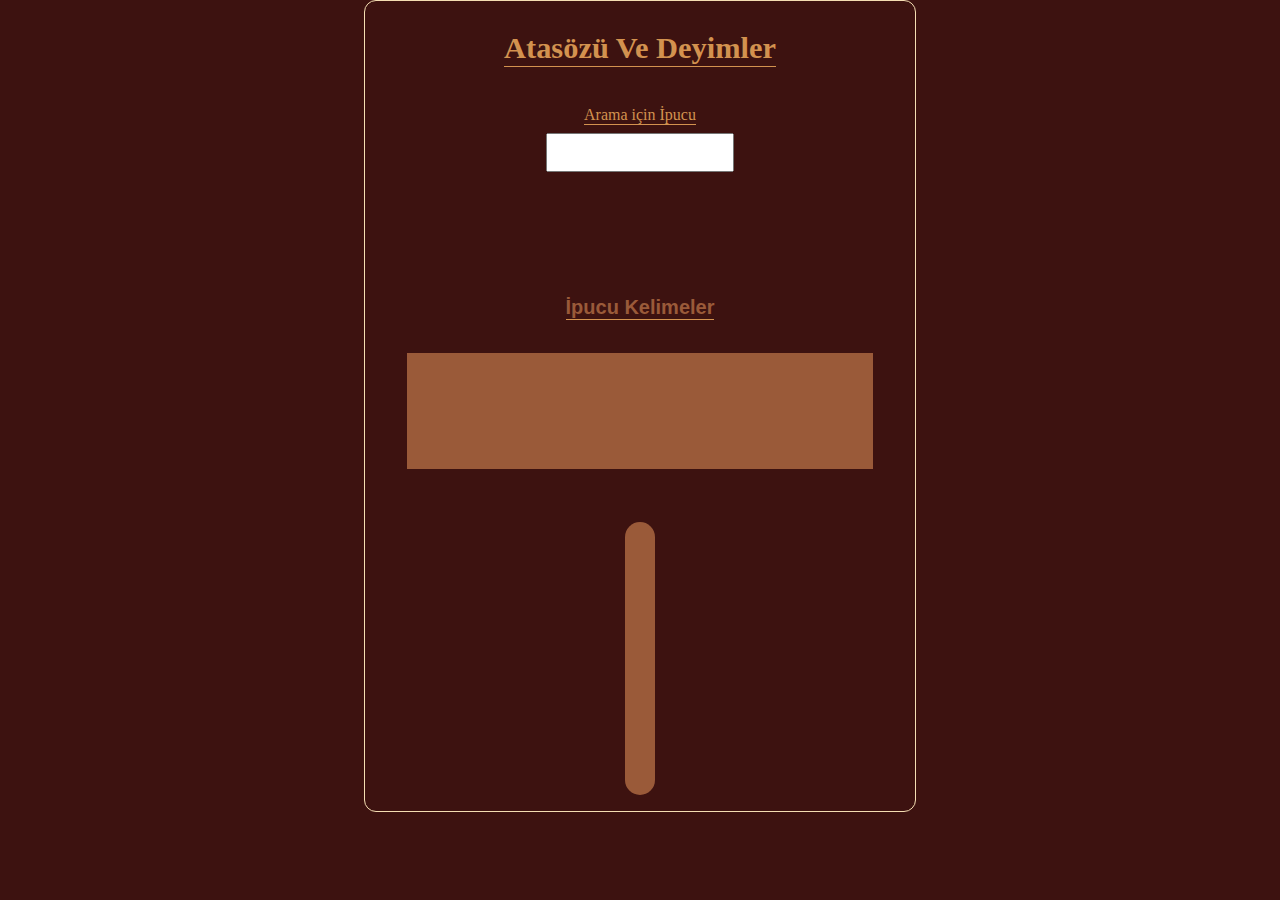
<file: FETCH APİ/atasözü/index.html>
<!DOCTYPE html>
<html lang="en">

<head>
    <meta charset="UTF-8">
    <meta name="viewport" content="width=device-width, initial-scale=1.0">
    <title>Atasözü Ve Deyimler</title>
    <link rel="stylesheet" href="style.css">
</head>

<body>



    <div class="container">
        <div class="form">
            <h3 class="baslik">Atasözü Ve Deyimler</h3>
            <label for="aramaKutusu">Arama için İpucu</label>
            <input list="aramaListesi" name="" id="aramaKutusu">

            <datalist id="aramaListesi">


            </datalist>
        </div>
        <h5>İpucu Kelimeler</h5>
        <div id="anahtarkelime" class="son">
            
        </div>

        <ul id="sonuc">
            <!-- Burada Sonuçlar Listelenecek  -->
        </ul>
    </div>



    <script src="script.js"></script>
</body>

</html>
</file>
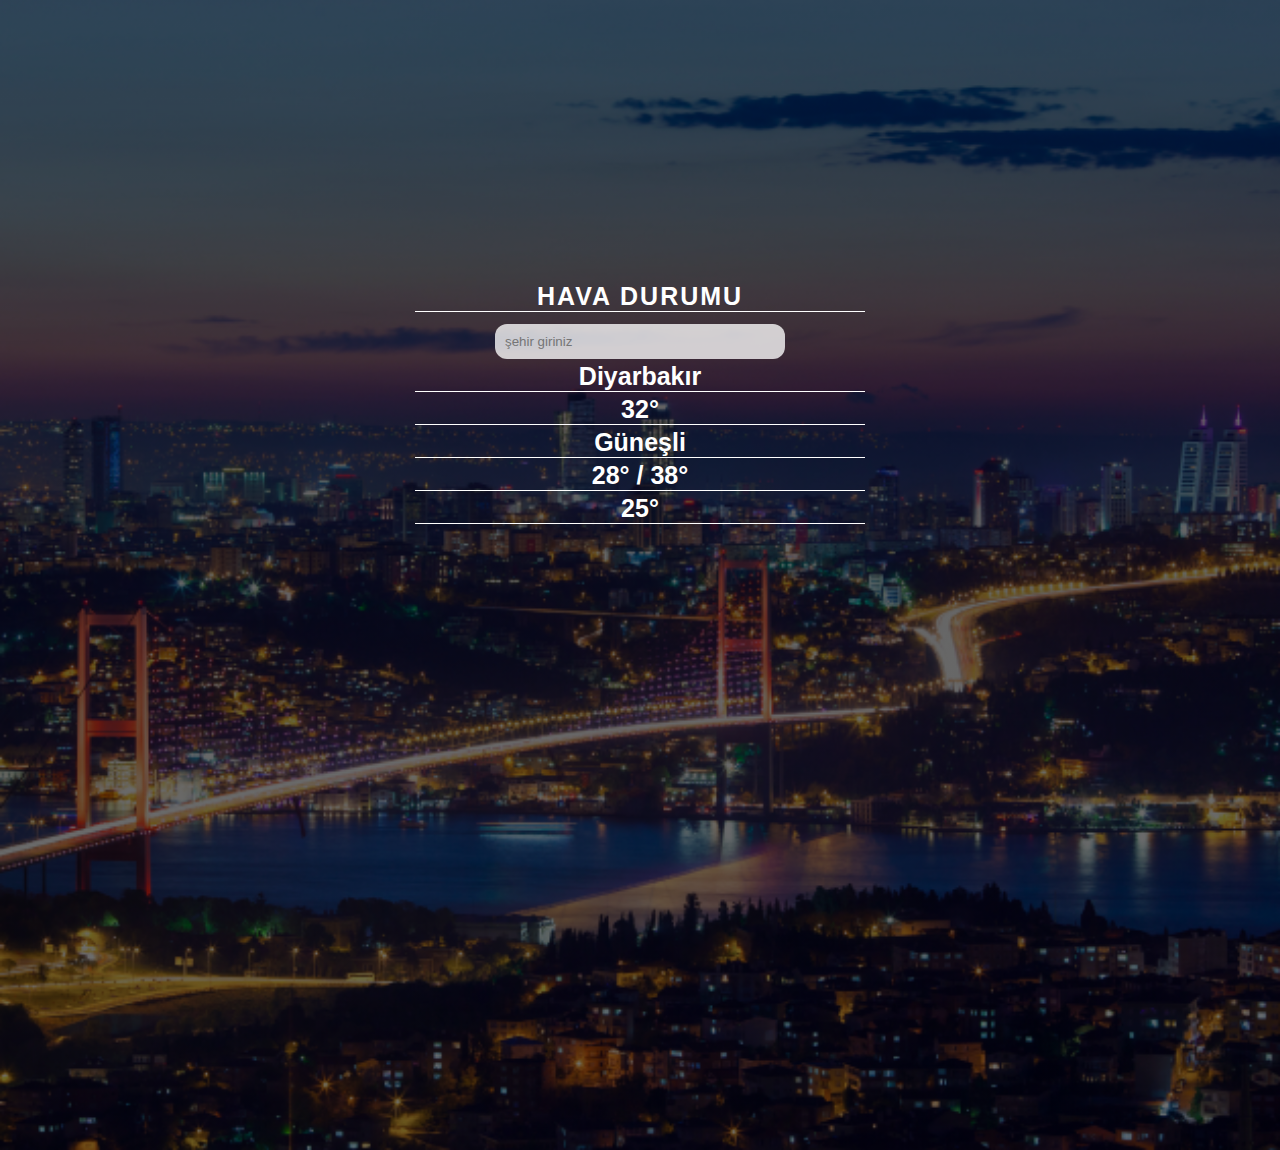
<file: FETCH APİ/HavaDurumu/index.html>
<!DOCTYPE html>
<html lang="en">
<head>
    <meta charset="UTF-8">
    <meta name="viewport" content="width=device-width, initial-scale=1.0">
    <link href='https://unpkg.com/boxicons@2.1.4/css/boxicons.min.css' rel='stylesheet'>
    <link rel="stylesheet" href="style.css">
    
    <title>Document</title>
</head>
<body>
   <div class="app">
        <header class="weather">
            <h1>HAVA DURUMU</h1>
            <input type="text" id="search" placeholder="şehir giriniz">
        </header>
        <section class="section">
            <div class="şehir">Diyarbakır</div>
            <div class="derece">32°</div>
            <div class="durum">Güneşli</div>
            <div class="min-max">28° / 38°</div>
            <div class="feel">25°</div>
        </section>
   </div>

   


   <script src="script.js"></script>
</body>
</html>
</file>
<file: FETCH APİ/atasözü/style.css>
body {
    box-sizing: border-box;
    padding: 0;
    margin: 0;
    background-color: #3d1210;
    overflow: hidden;
}

.container {
    /* background: linear-gradient(to bottom,   rgb(0, 0, 0), rgb(218, 236, 241)); */
    
    border-radius: 12px;
    display: flex;
    flex-direction: column;
    align-items: center;
    justify-content: center;
    width: 550px;
    height: 90vh;
    overflow: hidden;
    
    position: absolute;

    left: 50%;
    transform: translate(-50%);
    border: 1px solid wheat;


}

h3 {
    font-size: 1.9rem;
    font-family: inherit;
    color: #d3924f;
    text-decoration: wavy;
    position: relative;
    top: 0;
    border-bottom: 1px solid #d3924f;
}

label {
    margin: 8px;
    color: #d3924f;
    font-size: 16px;
    border-bottom: 1px solid #d3924f;

}

input {
    width: 60%;
    padding: 10px;
    overflow: hidden;
}

#sonuc {
    /* max-height: 400px;  */
    /* Liste maksimum yüksekliği */
    height: 30%;
    overflow-y: auto;
    /* Dikey scrollbar'ı otomatik olarak görüntüle */

    background-color: #9a5a39;
    position: absolute;
    bottom: 0;
    left: 50%;
    transform: translate(-50%);
    border-radius: 18px;
    padding: 15px;
    list-style: decimal;

}

.deyimler {
    margin-left: 12px;
    border-bottom: 1px solid black;
    padding: 5px;
    margin-bottom: 4px;
    color: white;
}

.son {
   
    text-align: center;
    height: 100px;
    width: 450px;
    overflow-y: auto;
    margin-bottom: 80px;
    background-color: #9a5a39;
    padding: 8px;


}

.son li {
    list-style: decimal;
    border-bottom: 1px solid rgb(0, 0, 0);
    margin-bottom: 15px;
    



}

 h5{
    font-size: 20px;
    font-family: Verdana, Geneva, Tahoma, sans-serif;
    color: #9a5a39;border-bottom:1px solid #d3924f;
}

.form {
    position: absolute;
    top: 0;
    display: flex;
    flex-direction: column;
    justify-content: center;
    align-items: center;
    

}
</file>
<file: FETCH APİ/HavaDurumu/style.css>
body{
    margin: 0; padding: 0;
    box-sizing: border-box;
    background-image: linear-gradient(to bottom, rgba(0, 0, 0, 0.638),rgba(0, 0, 0, 0.562)), url('sehir.jpg');;
    background-position: center;
    background-repeat: no-repeat;
    background-size: cover;
    height: 100vh;
    overflow: hidden;

}

.app{
    color: rgb(255, 255, 255);
    font-family: 'Lucida Sans', 'Lucida Sans Regular', 'Lucida Grande', 'Lucida Sans Unicode', Geneva, Verdana, sans-serif;
    font-size: 25px;
    font-weight: bold;
    display: flex;
    flex-direction: column;
    text-align: center;
    padding: 15px;
    margin: auto;
    margin-top: 250px;
    width: 50vh;
    border-radius: 18px;
    
    /* background:linear-gradient(to right, rgba(255, 255, 255, 0.366) , rgba(200, 186, 186, 0.251)); */
    /* position: absolute;
    right: auto;
    top: auto; */
    /* transform: translate(-50%); */
    overflow: hidden;

}

.weather h1{
    border-bottom: 1px solid rgb(255, 255, 255);
    margin-bottom: 0px;
    font-size: 25px;

    letter-spacing: 2px;
}
#search{
    width: 30vh;
    padding: 10px;
    margin-top: 12px;
    color: rgb(0, 0, 0);

    outline: 0;
    border-bottom: 1px solid wheat;

    border: none;
    border-radius: 12px;
    /* background:linear-gradient(to right, rgba(255, 255, 255, 0.366) , rgba(255, 255, 255, 0.251)); */
    background-color: rgba(255, 255, 255, 0.773);
    
   

}

.şehir,.derece,.durum,.min-max,.feel{
    border-bottom: 1px solid white;   
    margin-top: 3px;
}
</file>
